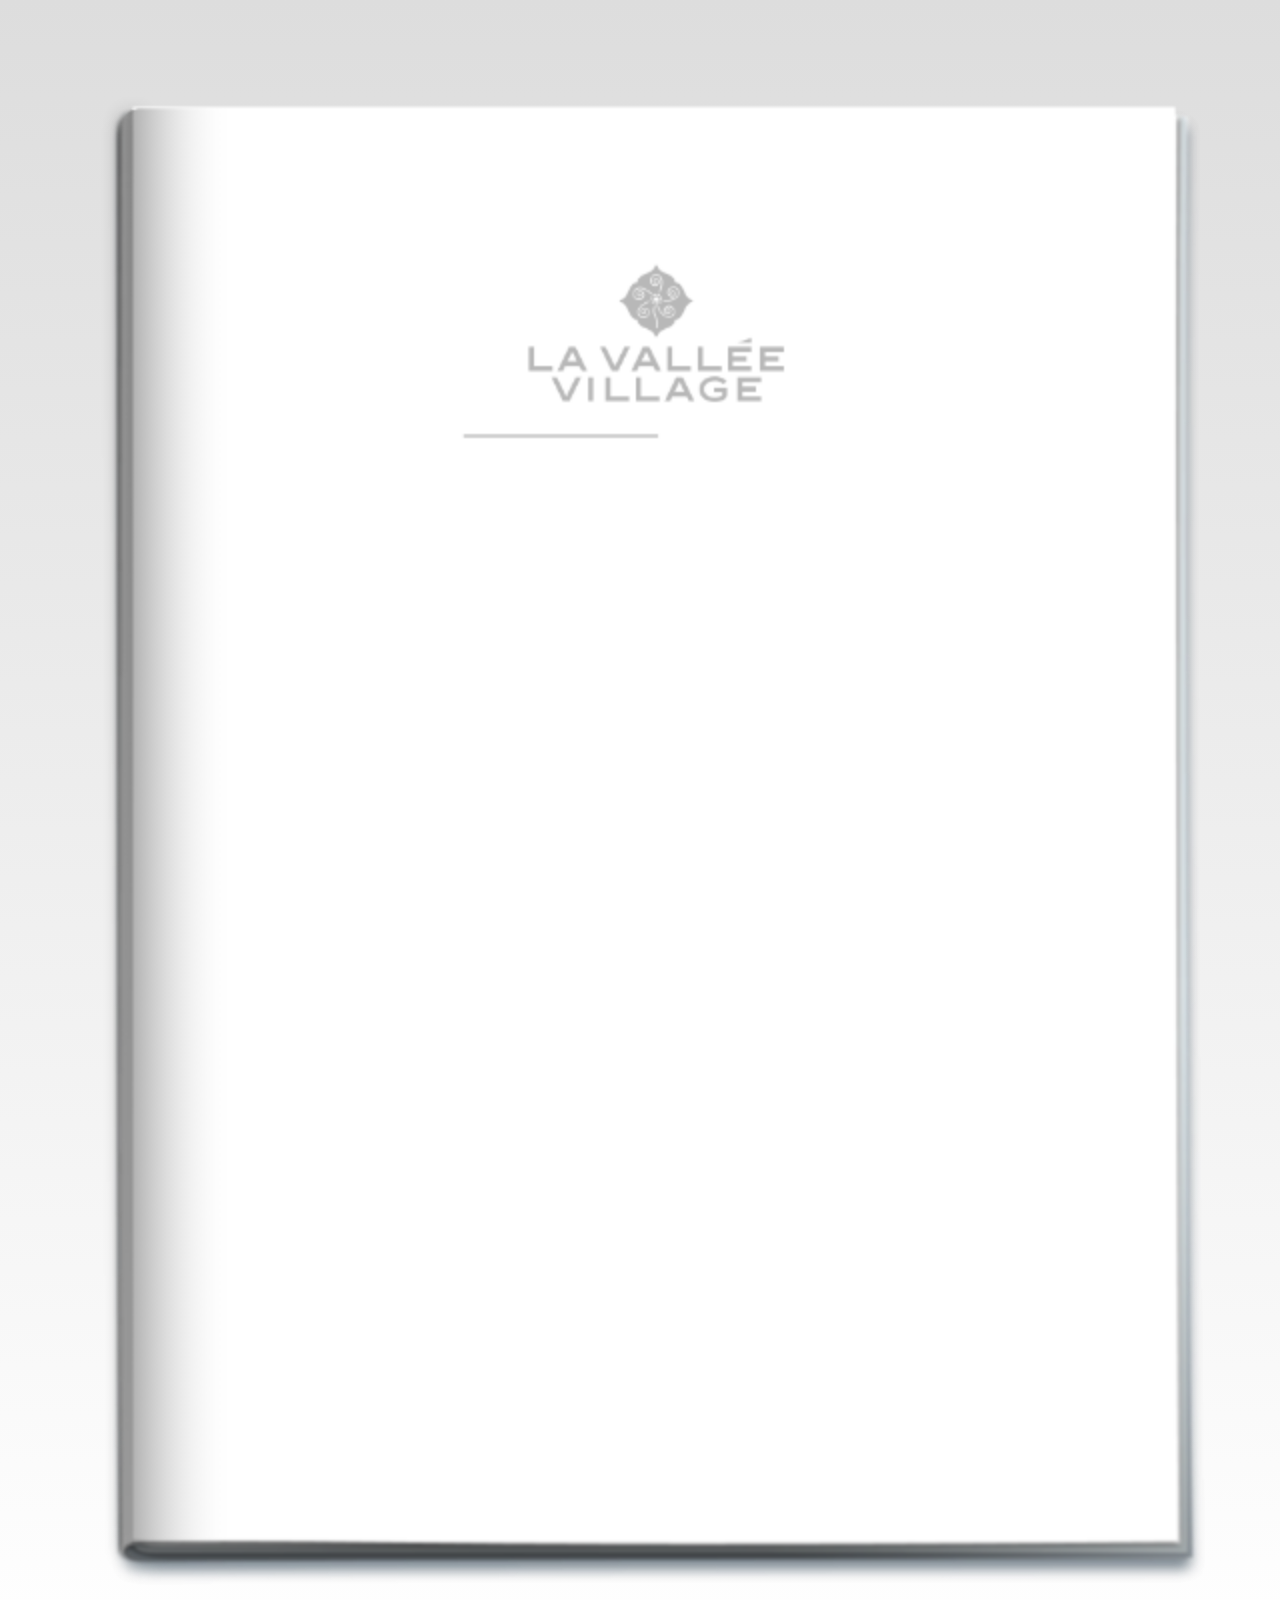
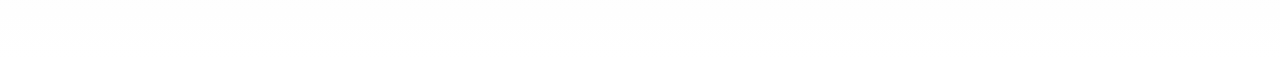
<file: test4/aolx.html>
<!DOCTYPE html>
<html xmlns="http://www.w3.org/1999/xhtml">
<head>
<meta http-equiv="Content-Type" content="text/html; charset=utf-8" />
<meta name="viewport" content="width=device-width,  maximum-scale=1.0, minimum-scale=1.0" />
<meta name= "apple-mobile-web-app-capable" content ="yes" />
<meta name= "apple-mobile-web-app-status-bar-style" content= "black" />
<title>aolx</title>
<style type="text/css">
html{ background-color:#fff; min-height:100%; }
html{background:-webkit-gradient(linear, 0% 0%, 0% 100%,from(#ddd), to(#fff));}
</style>
<!--https://code.createjs.com/easeljs-0.8.1.min.js-->
<script src="js/easeljs-0.8.1.min.js" type="text/javascript"></script>
<script src="js/tweenjs-0.6.1.min.js" type="text/javascript"></script>
<script src="js/movieclip-0.8.1.min.js" type="text/javascript"></script>
<script src="js/preloadjs-0.6.1.min.js" type="text/javascript"></script>
<script src="ann.js"></script>
<script src="js/jquery.min.js" type="text/javascript"></script>
<script>


var canvas, stage, exportRoot;

function init() {
	canvas = document.getElementById("canvas");
	images = images||{};

	var loader = new createjs.LoadQueue(false);
	loader.addEventListener("fileload", handleFileLoad);
	loader.addEventListener("complete", handleComplete);
	loader.loadManifest(lib.properties.manifest);
}

function handleFileLoad(evt) {
	if (evt.item.type == "image") { images[evt.item.id] = evt.result; }
}

function handleComplete(evt) {
	exportRoot = new lib.ann();

	stage = new createjs.Stage(canvas);
	stage.addChild(exportRoot);
	stage.update();

	createjs.Ticker.setFPS(lib.properties.fps);
	createjs.Ticker.addEventListener("tick", stage);
}
$(function(){
	var getW = $(window).width();
	$("#canvas").css({width:getW});
	
	//setTimeout(function(){alert(11)},1087*100)
})
/*document.getElementById("CanvasAnimate").addEventListener('touchmove', function (e) { 
     e.preventDefault(); 
}, false);*/

</script>
</head>

<body onload="init();">
<Div style="width:100%; min-height:110%; overflow:hidden;" id="CanvasAnimate">
	<canvas id="canvas" width="640" height="820"></canvas>
</Div>
</body>
</html>
</file>
